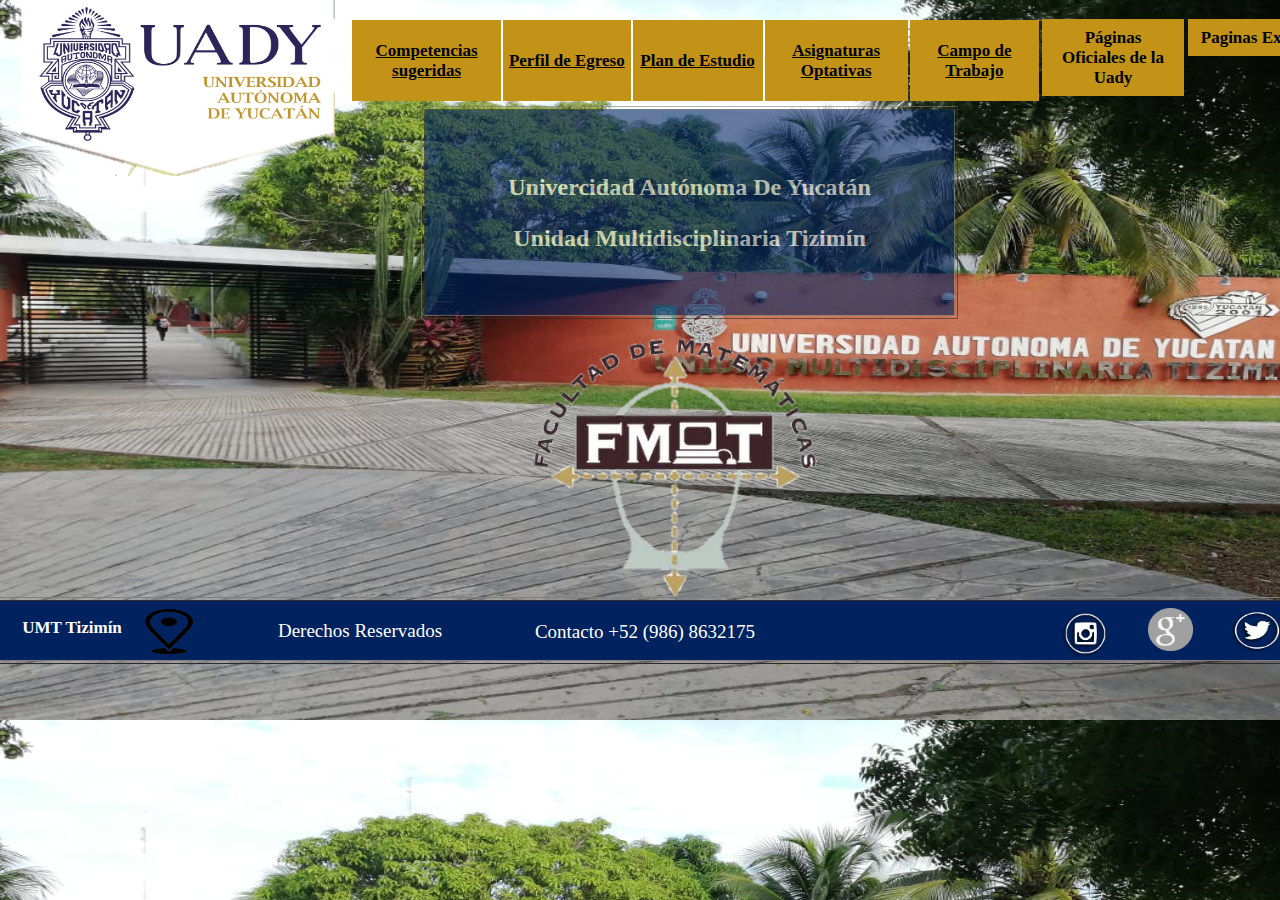
<file: Proyecto_Pagina_Web_UADY_LIS/Index.html>
﻿<!DOCTYPE html PUBLIC "-//W3C//DTD XHTML 1.0 Transitional//EN" "http://www.w3.org/TR/xhtml1/DTD/xhtml1-transitional.dtd">
<html xmlns="http://www.w3.org/1999/xhtml">
<head> 
<meta charset="utf-8"  />   
<link rel="shortcut icon" href="Imagenes de la UADY/ONG.png" 
<meta http-equiv="Content-Type" content="text/html; charset=utf-8" />
<title>Licenciatura en Ingenieria de Software </title>
<style type="text/css">
#apDiv1 {
	position: absolute;
	width: 825px;
	height: 66px;
	z-index: 1;
	left: 265px;
	top: 56px;
}
#apDiv2 {
	position: absolute;
	width: 821px;
	height: 54px;
	z-index: 1;
	left: 9px;
	top: -152px;
}
#apDiv3 {
	position: absolute;
	width: 1375px;
	height: 53px;
	z-index: 1;
	left: -9px;
	top: 597px;
}
#apDiv5 {
	position: absolute;
	width: 283px;
	height: 136px;
	z-index: 3;
	left: 38px;
	top: 7px;
}
body,td,th {
	font-size: 17px;
	font-family: "Lucida Bright";
	color: #FFF;
}
#apDiv6 {
	position: absolute;
	width: 47px;
	height: 48px;
	z-index: 4;
	left: 1062px;
	top: 610px;
}
#apDiv7 {
	position: absolute;
	width: 47px;
	height: 48px;
	z-index: 5;
	left: 1310px;
	top: 609px;
}
#apDiv8 {
	position: absolute;
	width: 50px;
	height: 45px;
	z-index: 6;
	left: 1231px;
	top: 609px;
}
#apDiv9 {
	position: absolute;
	width: 52px;
	height: 56px;
	z-index: 7;
	left: 1144px;
	top: 608px;
}
#apDiv10 {
	position: absolute;
	width: 291px;
	height: 28px;
	z-index: 8;
	left: 442px;
	top: 609px;
}
#apDiv4 {
	position: absolute;
	width: 698px;
	height: 85px;
	z-index: 2;
	left: 350px;
	top: 18px;
}
#apDiv10 {
	color: #FFF;
}
#apDiv10 div {
	font-size: 20px;
	font-family: "Lucida Bright";
}
#apDiv11 {
	position: absolute;
	width: 224px;
	height: 26px;
	z-index: 9;
	left: -271px;
	top: -1px;
}
.o {
	text-align: center;
}
#apDiv12 {
	position: absolute;
	width: 166px;
	height: 24px;
	z-index: 9;
	left: -483px;
	top: 2px;
}
.o {
	font-size: 19px;
	font-family: "Lucida Bright";
}
.o {
	font-size: 19px;
}
#apDiv10 div #apDiv12 {
	font-size: 19px;
	font-family: "Lucida Bright";
}
#apDiv13 {
	position: absolute;
	width: 147px;
	height: 26px;
	z-index: 8;
	left: 4px;
	top: 416px;
	font-size: 19px;
	font-family: "Lucida Bright";
	color: #FFF;
	text-align: center;
}
#apDiv14 {
	position: absolute;
	width: 200px;
	height: 32px;
	z-index: 9;
	left: 260px;
	top: 620px;
	font-size: 19px;
	color: #FFF;
	font-family: "Lucida Bright";
}
#apDiv15 {
	position: absolute;
	width: 290px;
	height: 30px;
	z-index: 10;
	left: 500px;
	top: 621px;
	font-family: "Lucida Bright";
	font-size: 19px;
	color: #FFF;
}
body {
	background-image: url(Imagenes%20de%20la%20UADY/fondoprincipal.jpeg);
	background-size: 1400px 720px;
	text-align: center;	 
	
}
#apDiv16 {
	position: absolute;
	width: 313px;
	height: 115px;
	z-index: 1;
	left: 21px;
	top: -10px;
}
#apDiv17 {
	position: absolute;
	width: 142px;
	height: 79px;
	z-index: 11;
	left: 1042px;
	top: 19px;
}
.Cuadrocentral {
}
</style>
<link href="SpryAssets/SpryMenuBarHorizontal.css" rel="stylesheet" type="text/css" />
<style type="text/css">
#apDiv18 {
	position: absolute;
	width: 200px;
	height: 115px;
	z-index: 12;
	left: 1187px;
	top: 18px;
}
#apDiv19 {
	position: absolute;
	width: 162px;
	height: 43px;
	z-index: 12;
	left: 1188px;
	top: 19px;
}
#apDiv20 {
	position: absolute;
	width: 61px;
	height: 50px;
	z-index: 1;
	left: 174px;
	top: 196px;
}
#apDiv21 {
	position: absolute;
	width: 45px;
	height: 45px;
	z-index: 13;
	left: 145px;
	top: 609px;
}
#apDiv4 table tr th a {
	color: #000;
	font-family: "Lucida Bright";
}
#apDiv22 {
	position: absolute;
	width: 124px;
	height: 27px;
	z-index: 14;
	left: 10px;
	top: 618px;
	font-family: "Lucida Bright";
	font-weight: bold;
	color: #FFF;
}
#apDiv23 {
	position: absolute;
	width: 639px;
	height: 244px;
	z-index: 15;
	left: 421px;
	top: 106px;
	opacity: .60;
	filter: alpha(opacity=60);
}
#apDiv23 table {
	color: #000000;
}
#apDiv23 table tr th {
	font-size: 24px;
	color: #FFF;
}
#apDiv24 {
	position: absolute;
	width: 272px;
	height: 176px;
	z-index: 16;
	left: 188px;
	top: 233px;
	opacity: .500;
}
#apDiv25 {
	position: absolute;
	width: 200px;
	height: 115px;
	z-index: 16;
	left: 523px;
	top: 332px;
}
#apDiv26 {
	position: absolute;
	width: 200px;
	height: 115px;
	z-index: 17;
	left: 121px;
	top: 227px;
}
</style>
<script src="SpryAssets/SpryMenuBar.js" type="text/javascript"></script>
</head>

<body>
<div id="apDiv16"><img src="Imagenes de la UADY/fonfdo del logo.png" width="314" height="186" alt="Fondologouady" /></div>
<div id="apDiv3">
  <center> <table width="1374" height="63" border="1">
    <tr>
      <th width="1005" height="57" bgcolor="#00235f" scope="col">&nbsp;</th>
    </tr>
  </table>
</div>
<div id="apDiv4">
  <table width="691" height="83" border="0">
    <tr>
      <th width="179" height="79" bgcolor="#C39317" scope="col"><a href="Conpetencias Sujeridas.html">Competencias sugeridas</a></th>
      <th width="179" bgcolor="#C39317" scope="col"><a href="Conpetencias Sujeridas.html">Perfil de Egreso</a></th>
      <th width="179" bgcolor="#C39317" scope="col"><a href="Plan de Estudio2.html">Plan de Estudio</a></th>
      <th width="179" bgcolor="#C39317" scope="col"><a href="Asignaturas Optativas.html">Asignaturas Optativas</a></th>
      <th width="176" bgcolor="#C39317" scope="col"><a href="Campo de Trabajo.html">Campo de Trabajo</a></th>
    </tr>
  </table>
</div>
<div id="apDiv5"><img src="Imagenes de la UADY/4026-1803188466.png" width="282" height="134" alt="logo" /></div>

<div id="apDiv6">  <a href="https://www.instagram.com/safmatuady/" title="¡Siguenos en Instagram!"   ><img src="Imagenes de la UADY/instagram-png-blanco-5.png" width="47" height="47" alt="LOGOINSTA" />  </a></div>

<div id="apDiv7"><a href=" https://www.facebook.com/uadytizimin/" title="¡Siguenos en Facebook!"><img src="Imagenes de la UADY/logoFacebookblanco.png" width="48" height="48" alt="LOGOFB" /></a></div>

<div id="apDiv8"><a href="https://twitter.com/uady_mx?lang=es" title="¡Siguenos en Twitter!"><img src="Imagenes de la UADY/twitterBlanco.png" width="52" height="43" alt="LOGOTW" /></a></div>
<div id="apDiv9"><img src="Imagenes de la UADY/icogoogle.png" width="45" height="43" alt="LOGOGOOGLEMAS" /></div>

<div id="apDiv14">Derechos Reservados </div>

<div id="apDiv15">Contacto +52 (986) 8632175</div>

<div id="apDiv17">
  <ul id="MenuBar1" class="MenuBarHorizontal">
    <li><a class="MenuBarItemSubmenu" href="#">Páginas Oficiales de la Uady</a>
      <ul>
        <li><a href="http://www.matematicas.uady.mx/">Facultad de Matematicas </a></li>
        <li><a href="http://www.uady.mx/">Pagina Web Oficial </a></li>
        <li><a href="http://www.tizimin.uady.mx/">UMT Tizimin </a></li>
      </ul>
    </li>
</ul>
</div>
<div id="apDiv19">
  <ul id="MenuBar2" class="MenuBarHorizontal">
    <li><a class="MenuBarItemSubmenu" href="#">Paginas Extras </a>
      <ul>
        <li><a href="https://www.acm.org/">ACM</a></li>
        <li><a href="https://www.ieee.org/">IEEE</a></li>
</ul>
    </li>
</ul>
</div>
<div id="apDiv21"><a href="https://www.google.com/maps/place/UADY+-+Unidad+Multidisciplinaria+Tizimín/@21.1592576,-88.1461108,18z/data=!4m12!1m6!3m5!1s0x8f522b6c741fe2ff:0x1a4273ac58448ae1!2sUADY+-+Unidad+Multidisciplinaria+Tizimín!8m2!3d21.1591285!4d-88.1434946!3m4!1s0x8f522b6c741fe2ff:0x1a4273ac58448ae1!8m2!3d21.1591285!4d-88.1434946" title="¡Ven y Visitanos!"><img src="Imagenes de la UADY/GPS.png" width="48" height="45" alt="GPS" /></a></div>
<div id="apDiv22">UMT Tizimín</div>
<div id="apDiv23">
<table width="537" height="209" border="1" >
    <tr bgcolor="#3241AB">
      <th height="203" bgcolor="#00235F"  scope="col"><p>Univercidad Autónoma De Yucatán</p>
      <p>Unidad Multidisciplinaria Tizimín </p></th>
    </tr>
  </table>
</div>
<div id="apDiv25"><img src="Imagenes de la UADY/logofmat.png" width="301" height="270" alt="lol" /></div>
<div id="apDiv26"></div>
<script type="text/javascript">
var MenuBar1 = new Spry.Widget.MenuBar("MenuBar1", {imgDown:"SpryAssets/SpryMenuBarDownHover.gif", imgRight:"SpryAssets/SpryMenuBarRightHover.gif"});
var MenuBar2 = new Spry.Widget.MenuBar("MenuBar2", {imgDown:"SpryAssets/SpryMenuBarDownHover.gif", imgRight:"SpryAssets/SpryMenuBarRightHover.gif"});
</script>
</body>
</html>
</file>
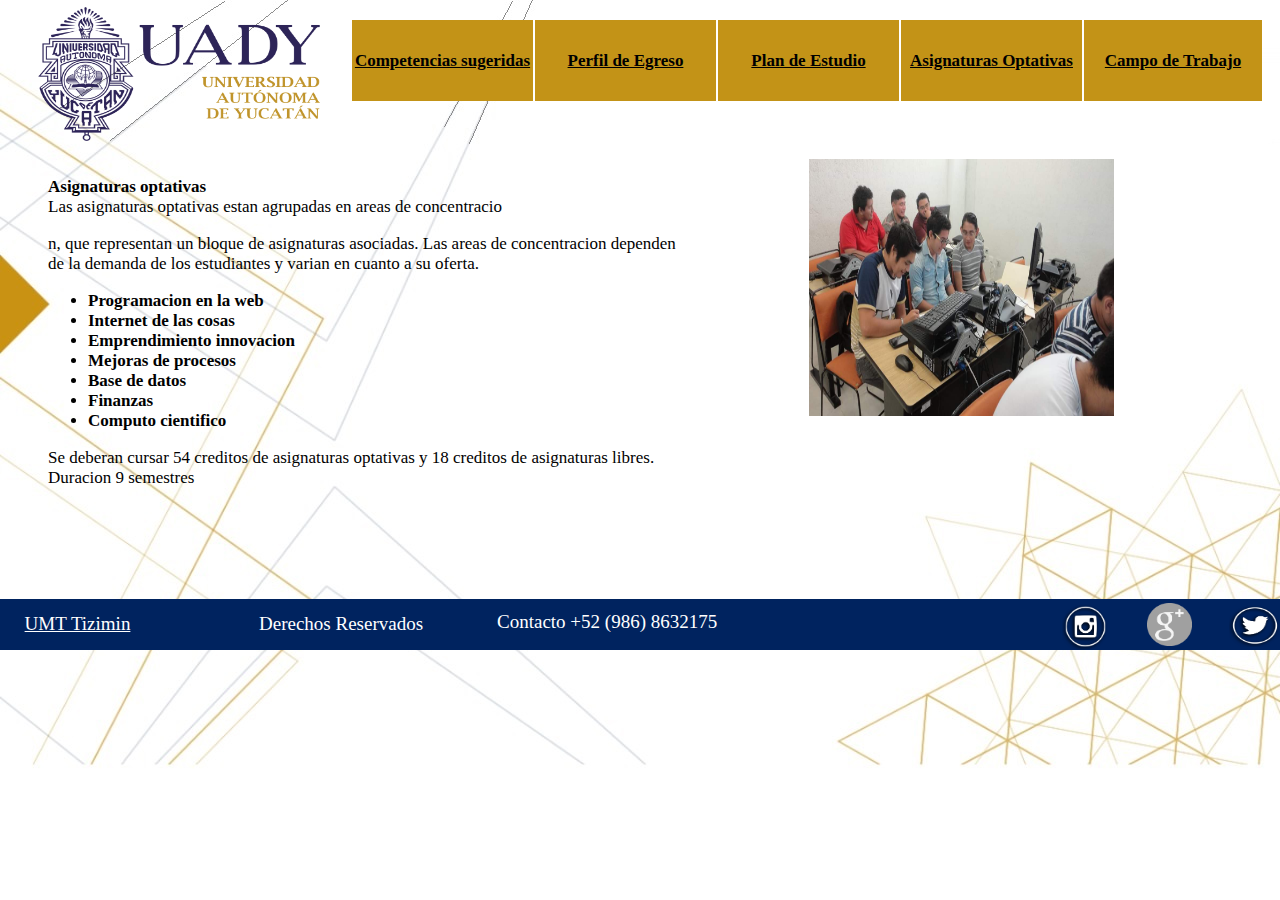
<file: Proyecto_Pagina_Web_UADY_LIS/Asignaturas Optativas.html>
<!DOCTYPE html PUBLIC "-//W3C//DTD XHTML 1.0 Transitional//EN" "http://www.w3.org/TR/xhtml1/DTD/xhtml1-transitional.dtd">
<html xmlns="http://www.w3.org/1999/xhtml">
<head>
<meta charset="utf-8" /> 
<link rel="shortcut icon" href="Imagenes de la UADY/ONG.png" 
<meta http-equiv="Content-Type" content="text/html; charset=utf-8" />
<title>Asignaturas Optativas  </title>
<style type="text/css">
#apDiv1 {
	position: absolute;
	width: 825px;
	height: 66px;
	z-index: 1;
	left: 265px;
	top: 56px;
}
#apDiv2 {
	position: absolute;
	width: 821px;
	height: 54px;
	z-index: 1;
	left: 9px;
	top: -152px;
}
#apDiv3 {
	position: absolute;
	width: 1375px;
	height: 53px;
	z-index: 1;
	left: -9px;
	top: 597px;
}
#apDiv4 {
	position: absolute;
	width: 918px;
	height: 88px;
	z-index: 2;
	left: 350px;
	top: 18px;
}
#apDiv5 {
	position: absolute;
	width: 283px;
	height: 136px;
	z-index: 3;
	left: 38px;
	top: 7px;
}
body,td,th {
	font-size: 17px;
	font-family: "Lucida Bright";
	color: #000;
}
#apDiv6 {
	position: absolute;
	width: 47px;
	height: 48px;
	z-index: 4;
	left: 1062px;
	top: 603px;
}
#apDiv7 {
	position: absolute;
	width: 47px;
	height: 48px;
	z-index: 5;
	left: 1317px;
	top: 601px;
}
#apDiv8 {
	position: absolute;
	width: 50px;
	height: 45px;
	z-index: 6;
	left: 1229px;
	top: 604px;
}
#apDiv9 {
	position: absolute;
	width: 52px;
	height: 56px;
	z-index: 7;
	left: 1147px;
	top: 603px;
}
#apDiv10 {
	position: absolute;
	width: 291px;
	height: 28px;
	z-index: 8;
	left: 442px;
	top: 609px;
}
#apDiv10 {
	color: #FFF;
}
#apDiv10 div {
	font-size: 20px;
	font-family: "Lucida Bright";
}
#apDiv11 {
	position: absolute;
	width: 224px;
	height: 26px;
	z-index: 9;
	left: -271px;
	top: -1px;
}
.o {
	text-align: center;
}
#apDiv12 {
	position: absolute;
	width: 166px;
	height: 24px;
	z-index: 9;
	left: -483px;
	top: 2px;
}
.o {
	font-size: 19px;
	font-family: "Lucida Bright";
}
.o {
	font-size: 19px;
}
#apDiv10 div #apDiv12 {
	font-size: 19px;
	font-family: "Lucida Bright";
}
#apDiv13 {
	position: absolute;
	width: 147px;
	height: 26px;
	z-index: 8;
	left: 4px;
	top: 613px;
	font-size: 19px;
	font-family: "Lucida Bright";
	color: #FFF;
	text-align: center;
}
#apDiv14 {
	position: absolute;
	width: 200px;
	height: 32px;
	z-index: 9;
	left: 259px;
	top: 613px;
	font-size: 19px;
	color: #FFF;
	font-family: "Lucida Bright";
}
#apDiv15 {
	position: absolute;
	width: 290px;
	height: 30px;
	z-index: 10;
	left: 497px;
	top: 611px;
	font-family: "Lucida Bright";
	font-size: 19px;
	color: #FFF;
}
body {
	background-image: url(Imagenes%20de%20la%20UADY/WhatsApp%20Image%202018-11-17%20at%207.44.26%20PM.jpeg);
	background-repeat: no-repeat;
}
#apDiv13 a {
	color: #FFF;
}
#apDiv4 table tr th a {
	color: #000;
}
#apDiv16 {
	position: absolute;
	width: 637px;
	height: 115px;
	z-index: 11;
	left: 40px;
	top: 152px;
}
#apDiv17 {
	position: absolute;
	width: 200px;
	height: 115px;
	z-index: 12;
}
#apDiv18 {
	position: absolute;
	width: 200px;
	height: 115px;
	z-index: 13;
	left: 761px;
	top: -1px;
}
</style>
<script type="text/javascript">
function MM_swapImgRestore() { //v3.0
  var i,x,a=document.MM_sr; for(i=0;a&&i<a.length&&(x=a[i])&&x.oSrc;i++) x.src=x.oSrc;
}
function MM_preloadImages() { //v3.0
  var d=document; if(d.images){ if(!d.MM_p) d.MM_p=new Array();
    var i,j=d.MM_p.length,a=MM_preloadImages.arguments; for(i=0; i<a.length; i++)
    if (a[i].indexOf("#")!=0){ d.MM_p[j]=new Image; d.MM_p[j++].src=a[i];}}
}

function MM_findObj(n, d) { //v4.01
  var p,i,x;  if(!d) d=document; if((p=n.indexOf("?"))>0&&parent.frames.length) {
    d=parent.frames[n.substring(p+1)].document; n=n.substring(0,p);}
  if(!(x=d[n])&&d.all) x=d.all[n]; for (i=0;!x&&i<d.forms.length;i++) x=d.forms[i][n];
  for(i=0;!x&&d.layers&&i<d.layers.length;i++) x=MM_findObj(n,d.layers[i].document);
  if(!x && d.getElementById) x=d.getElementById(n); return x;
}

function MM_swapImage() { //v3.0
  var i,j=0,x,a=MM_swapImage.arguments; document.MM_sr=new Array; for(i=0;i<(a.length-2);i+=3)
   if ((x=MM_findObj(a[i]))!=null){document.MM_sr[j++]=x; if(!x.oSrc) x.oSrc=x.src; x.src=a[i+2];}
}
</script>
</head>

<body onload="MM_preloadImages('Imagenes de la UADY/FB_IMG_1543785453322.jpg')">

<div id="apDiv17"></div>
<div id="apDiv3">
  <table width="1381" height="55" border="0">
    <tr>
      <th width="1375" bgcolor="#00235f" scope="col">&nbsp;</th>
    </tr>
  </table>
</div>
<div id="apDiv4">
  <table width="914" height="83" border="0">
    <tr>
      <th width="179" height="79" bgcolor="#C39317" scope="col"><a href="Conpetencias Sujeridas.html">Competencias sugeridas</a></th>
      <th width="179" bgcolor="#C39317" scope="col"><a href="Perfil de Egreso.html">Perfil de Egreso</a></th>
      <th width="179" bgcolor="#C39317" scope="col"><a href="Plan de Estudio2.html">Plan de Estudio</a></th>
      <th width="179" bgcolor="#C39317" scope="col"><a href="Asignaturas Optativas.html">Asignaturas Optativas</a></th>
      <th width="176" bgcolor="#C39317" scope="col"><a href="Campo de Trabajo.html">Campo de Trabajo</a></th>
    </tr>
  </table>
</div>
<div id="apDiv5"><a href="Index.html"><img src="Imagenes de la UADY/4026-1803188466.png" width="282" height="134" alt="logo" /></a></div>
<div id="apDiv6"><a href="https://www.instagram.com/safmatuady/" title="¡Siguenos en Instagram!"><img src="Imagenes de la UADY/instagram-png-blanco-5.png" width="47" height="47" alt="LOGOINSTA" /></a></div>
<div id="apDiv7"><a href=" https://www.facebook.com/uadytizimin/" title="¡Siguenos en Facebook"><img src="Imagenes de la UADY/logoFacebookblanco.png" width="48" height="48" alt="LOGOFB" /></a></div>
<div id="apDiv8"><a href="https://twitter.com/uady_mx?lang=es" title="¡Siguenos en Twitter! "><img src="Imagenes de la UADY/twitterBlanco.png" width="52" height="43" alt="LOGOTW" /></a></div>
<div id="apDiv9"><img src="Imagenes de la UADY/icogoogle.png" width="45" height="43" alt="LOGOGOOGLEMAS" /></div>
<div id="apDiv13"><a href="https://www.google.com/maps/place/UADY+-+Unidad+Multidisciplinaria+Tizim%C3%ADn/@21.1592576,-88.1461108,18z/data=!4m12!1m6!3m5!1s0x8f522b6c741fe2ff:0x1a4273ac58448ae1!2sUADY+-+Unidad+Multidisciplinaria+Tizim%C3%ADn!8m2!3d21.1591285!4d-88.1434946!3m4!1s0x8f522b6c741fe2ff:0x1a4273ac58448ae1!8m2!3d21.1591285!4d-88.1434946" color"FFFFF"  title="¡Ven y Visitanos!" target="_parent">UMT Tizimin</a></div>
<div id="apDiv14">Derechos Reservados </div>
<div id="apDiv15">Contacto +52 (986) 8632175</div>
<div id="apDiv17">
<div id="apDiv16">
  <p><strong>Asignaturas  optativas</strong><br />
    Las  asignaturas optativas estan agrupadas en areas de concentracio</p>
  <div id="apDiv18"><a href="#" onmouseout="MM_swapImgRestore()" onmouseover="MM_swapImage('Image6','','Imagenes de la UADY/FB_IMG_1543785453322.jpg',1)"><img src="Imagenes de la UADY/FB_IMG_1543785459654.jpg" width="305" height="257" id="Image6" /></a></div>
  <p>n, que  representan un bloque de asignaturas asociadas. Las areas de concentracion dependen de la demanda de los estudiantes y varian en cuanto a su oferta.</p>
  <ul>
    <li><strong>Programacion en la web </strong></li>
    <li><strong>Internet de las cosas</strong></li>
    <li><strong>Emprendimiento innovacion</strong></li>
    <li><strong>Mejoras de procesos</strong></li>
    <li><strong>Base de datos</strong></li>
    <li><strong>Finanzas</strong></li>
    <li><strong>Computo cientifico </strong></li>
  </ul>
  <p>Se deberan  cursar 54 creditos de asignaturas optativas y 18 creditos de asignaturas  libres.<br />
   Duracion 9  semestres</p>
</div>
</body>
</html>
</file>
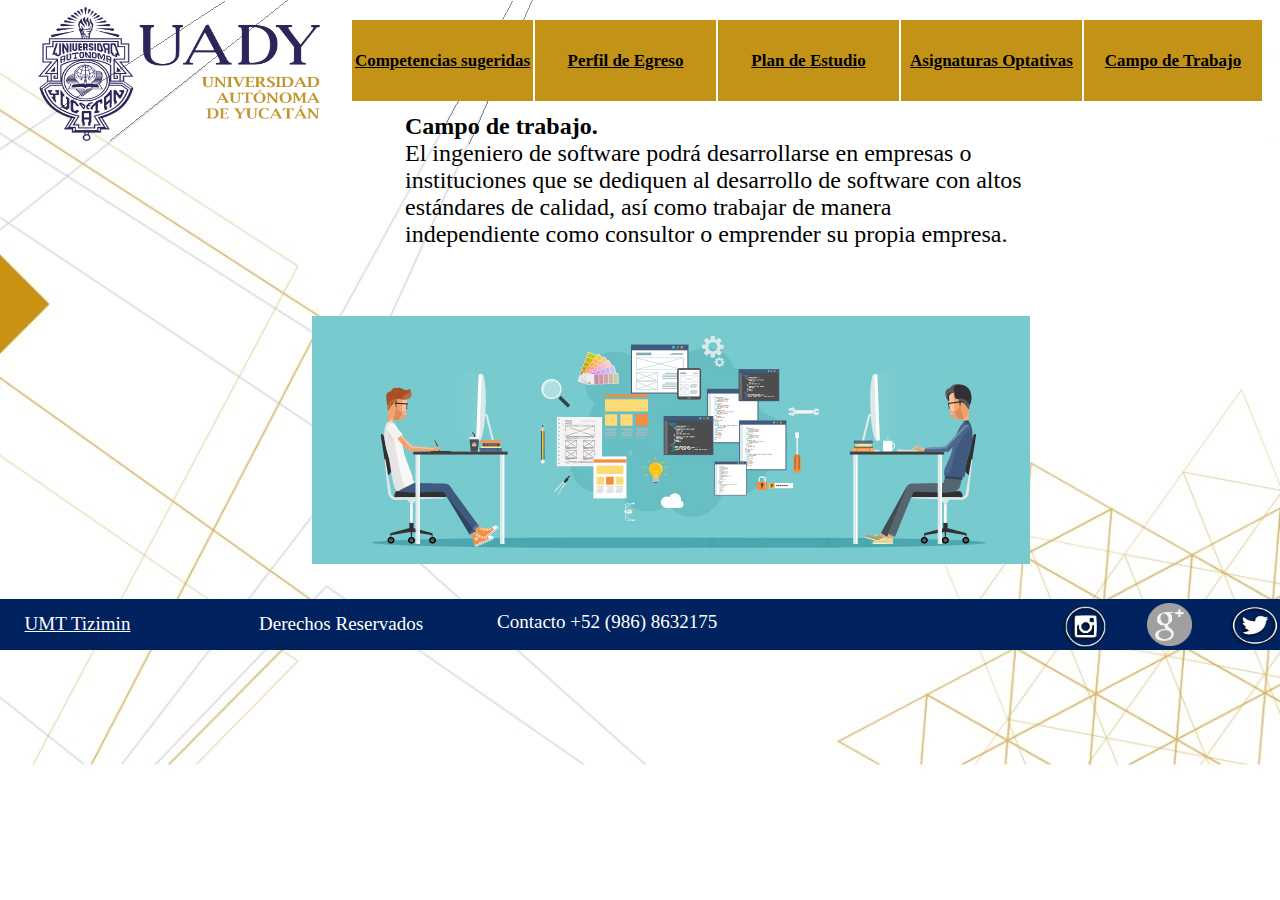
<file: Proyecto_Pagina_Web_UADY_LIS/Campo de Trabajo.html>
<!DOCTYPE html PUBLIC "-//W3C//DTD XHTML 1.0 Transitional//EN" "http://www.w3.org/TR/xhtml1/DTD/xhtml1-transitional.dtd">
<html xmlns="http://www.w3.org/1999/xhtml">
<head>
<meta charset="utf-8" /> 
<link rel="shortcut icon" href="Imagenes de la UADY/ONG.png" 
<meta http-equiv="Content-Type" content="text/html; charset=utf-8" />
<title>Campo de trabajo</title>
<style type="text/css">
#apDiv1 {
	position: absolute;
	width: 825px;
	height: 66px;
	z-index: 1;
	left: 265px;
	top: 56px;
}
#apDiv2 {
	position: absolute;
	width: 821px;
	height: 54px;
	z-index: 1;
	left: 9px;
	top: -152px;
}
#apDiv3 {
	position: absolute;
	width: 1375px;
	height: 53px;
	z-index: 1;
	left: -9px;
	top: 597px;
}
#apDiv4 {
	position: absolute;
	width: 918px;
	height: 88px;
	z-index: 2;
	left: 350px;
	top: 18px;
}
#apDiv5 {
	position: absolute;
	width: 283px;
	height: 136px;
	z-index: 3;
	left: 38px;
	top: 7px;
}
body,td,th {
	font-size: 17px;
	font-family: "Lucida Bright";
	color: #000;
}
#apDiv6 {
	position: absolute;
	width: 47px;
	height: 48px;
	z-index: 4;
	left: 1062px;
	top: 603px;
}
#apDiv7 {
	position: absolute;
	width: 47px;
	height: 48px;
	z-index: 5;
	left: 1317px;
	top: 601px;
}
#apDiv8 {
	position: absolute;
	width: 50px;
	height: 45px;
	z-index: 6;
	left: 1229px;
	top: 604px;
}
#apDiv9 {
	position: absolute;
	width: 52px;
	height: 56px;
	z-index: 7;
	left: 1147px;
	top: 603px;
}
#apDiv10 {
	position: absolute;
	width: 291px;
	height: 28px;
	z-index: 8;
	left: 442px;
	top: 609px;
}
#apDiv10 {
	color: #FFF;
}
#apDiv10 div {
	font-size: 20px;
	font-family: "Lucida Bright";
}
#apDiv11 {
	position: absolute;
	width: 224px;
	height: 26px;
	z-index: 9;
	left: -271px;
	top: -1px;
}
.o {
	text-align: center;
}
#apDiv12 {
	position: absolute;
	width: 166px;
	height: 24px;
	z-index: 9;
	left: -483px;
	top: 2px;
}
.o {
	font-size: 19px;
	font-family: "Lucida Bright";
}
.o {
	font-size: 19px;
}
#apDiv10 div #apDiv12 {
	font-size: 19px;
	font-family: "Lucida Bright";
}
#apDiv13 {
	position: absolute;
	width: 147px;
	height: 26px;
	z-index: 8;
	left: 4px;
	top: 613px;
	font-size: 19px;
	font-family: "Lucida Bright";
	color: #990;
	text-align: center;
}
#apDiv14 {
	position: absolute;
	width: 200px;
	height: 32px;
	z-index: 9;
	left: 259px;
	top: 613px;
	font-size: 19px;
	color: #FFF;
	font-family: "Lucida Bright";
}
#apDiv15 {
	position: absolute;
	width: 290px;
	height: 30px;
	z-index: 10;
	left: 497px;
	top: 611px;
	font-family: "Lucida Bright";
	font-size: 19px;
	color: #FFF;
}
body {
	background-repeat: no-repeat;
	background-image: url(Imagenes%20de%20la%20UADY/WhatsApp%20Image%202018-11-17%20at%207.44.26%20PM.jpeg);
}
#apDiv4 table tr th a {
	color: #000;
}
#apDiv16 {
	position: absolute;
	width: 758px;
	height: 115px;
	z-index: 11;
	left: 251px;
	top: 120px;
	font-size: medium;
}
#apDiv16 p strong {
	font-size: 30px;
}
#apDiv13 a {
	color: #FFF;
}
#apDiv17 {
	position: absolute;
	width: 539px;
	height: 311px;
	z-index: 12;
	left: 385px;
	top: 262px;
}
#apDiv18 {
	position: absolute;
	width: 618px;
	height: 115px;
	z-index: 11;
	left: 20px;
	top: -149px;
	font-size: 24px;
}
#apDiv19 {
	position: absolute;
	width: 200px;
	height: 115px;
	z-index: 12;
	left: -73px;
	top: 54px;
}
</style>
<script type="text/javascript">
function MM_preloadImages() { //v3.0
  var d=document; if(d.images){ if(!d.MM_p) d.MM_p=new Array();
    var i,j=d.MM_p.length,a=MM_preloadImages.arguments; for(i=0; i<a.length; i++)
    if (a[i].indexOf("#")!=0){ d.MM_p[j]=new Image; d.MM_p[j++].src=a[i];}}
}
function MM_swapImgRestore() { //v3.0
  var i,x,a=document.MM_sr; for(i=0;a&&i<a.length&&(x=a[i])&&x.oSrc;i++) x.src=x.oSrc;
}
function MM_findObj(n, d) { //v4.01
  var p,i,x;  if(!d) d=document; if((p=n.indexOf("?"))>0&&parent.frames.length) {
    d=parent.frames[n.substring(p+1)].document; n=n.substring(0,p);}
  if(!(x=d[n])&&d.all) x=d.all[n]; for (i=0;!x&&i<d.forms.length;i++) x=d.forms[i][n];
  for(i=0;!x&&d.layers&&i<d.layers.length;i++) x=MM_findObj(n,d.layers[i].document);
  if(!x && d.getElementById) x=d.getElementById(n); return x;
}

function MM_swapImage() { //v3.0
  var i,j=0,x,a=MM_swapImage.arguments; document.MM_sr=new Array; for(i=0;i<(a.length-2);i+=3)
   if ((x=MM_findObj(a[i]))!=null){document.MM_sr[j++]=x; if(!x.oSrc) x.oSrc=x.src; x.src=a[i+2];}
}
</script>
</head>

<body onload="MM_preloadImages('Imagenes de la UADY/desarrollo-web.jpg')">
<div id="apDiv3">
  <table width="1381" height="55" border="0">
    <tr>
      <th width="1375" bgcolor="#00235f" scope="col">&nbsp;</th>
    </tr>
  </table>
</div>
<div id="apDiv4">
  <table width="914" height="83" border="0">
    <tr>
      <th width="179" height="79" bgcolor="#C39317" scope="col"><a href="Conpetencias Sujeridas.html">Competencias sugeridas</a></th>
      <th width="179" bgcolor="#C39317" scope="col"><a href="Perfil de Egreso.html">Perfil de Egreso</a></th>
      <th width="179" bgcolor="#C39317" scope="col"><a href="Plan de Estudio2.html">Plan de Estudio</a></th>
      <th width="179" bgcolor="#C39317" scope="col"><a href="Asignaturas Optativas.html">Asignaturas Optativas</a></th>
      <th width="176" bgcolor="#C39317" scope="col"><a href="Campo de Trabajo.html">Campo de Trabajo</a></th>
    </tr>
  </table>
</div>
<div id="apDiv5"><a href="Index.html"><img src="Imagenes de la UADY/4026-1803188466.png" width="282" height="134" alt="logo" /></a></div>
<div id="apDiv6"><a href="https://www.instagram.com/safmatuady/" title="¡Siguenos en Instagram!"><img src="Imagenes de la UADY/instagram-png-blanco-5.png" width="47" height="47" alt="LOGOINSTA" /></a></div>
<div id="apDiv7"><a href=" https://www.facebook.com/uadytizimin/" title="¡Siguenos en Facebook"><img src="Imagenes de la UADY/logoFacebookblanco.png" width="48" height="48" alt="LOGOFB" /></a></div>
<div id="apDiv8"><a href="https://twitter.com/uady_mx?lang=es" title="¡Siguenos en Twitter! "><img src="Imagenes de la UADY/twitterBlanco.png" width="52" height="43" alt="LOGOTW" /></a></div>
<div id="apDiv9"><img src="Imagenes de la UADY/icogoogle.png" width="45" height="43" alt="LOGOGOOGLEMAS" /></div>
<div id="apDiv13"><a href="https://www.google.com/maps/place/UADY+-+Unidad+Multidisciplinaria+Tizim%C3%ADn/@21.1592576,-88.1461108,18z/data=!4m12!1m6!3m5!1s0x8f522b6c741fe2ff:0x1a4273ac58448ae1!2sUADY+-+Unidad+Multidisciplinaria+Tizim%C3%ADn!8m2!3d21.1591285!4d-88.1434946!3m4!1s0x8f522b6c741fe2ff:0x1a4273ac58448ae1!8m2!3d21.1591285!4d-88.1434946" title="¡Ven y Visitanos!" target="_parent">UMT Tizimin</a></div>
<div id="apDiv14">Derechos Reservados </div>
<div id="apDiv15">Contacto +52 (986) 8632175</div>
<div id="apDiv17">
<div id="apDiv18"><strong>Campo  de trabajo.</strong><br />
El ingeniero  de software podrá desarrollarse en empresas o instituciones que se dediquen al  desarrollo de software con altos estándares de calidad, así como trabajar de  manera independiente como consultor o emprender su propia empresa.</div>
<div id="apDiv19"><a href="#" onmouseout="MM_swapImgRestore()" onmouseover="MM_swapImage('Image6','','Imagenes de la UADY/desarrollo-web.jpg',1)"><img src="Imagenes de la UADY/banner-programacion.jpg" width="718" height="248" id="Image6" /></a></div>
</body>
</html>
</file>
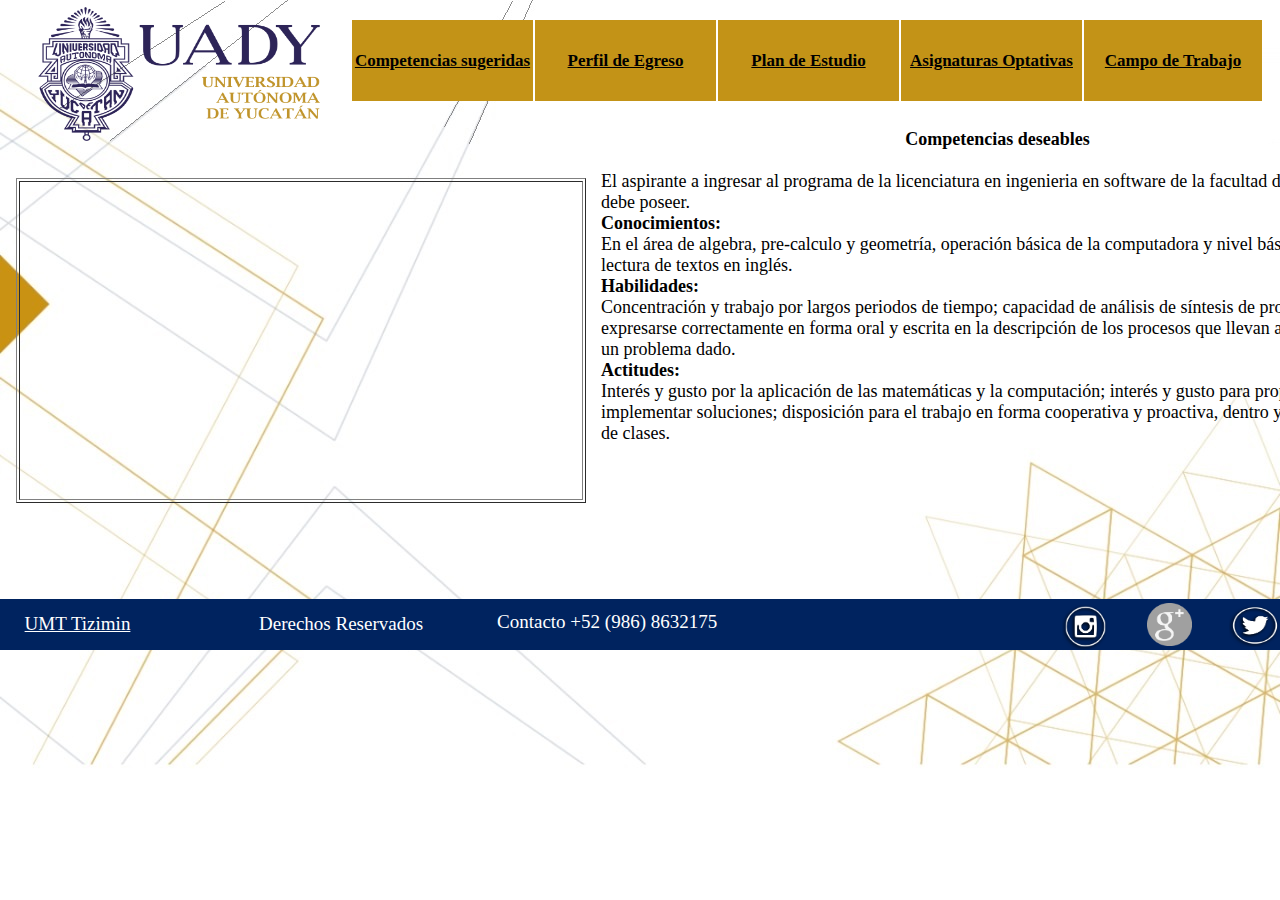
<file: Proyecto_Pagina_Web_UADY_LIS/Conpetencias Sujeridas.html>
<!DOCTYPE html PUBLIC "-//W3C//DTD XHTML 1.0 Transitional//EN" "http://www.w3.org/TR/xhtml1/DTD/xhtml1-transitional.dtd">
<html xmlns="http://www.w3.org/1999/xhtml">
<head>
<meta  charset="utf-8" /> 
<link rel="shortcut icon" href="Imagenes de la UADY/ONG.png" 
<meta http-equiv="Content-Type" content="text/html; charset=utf-8" />
<title>Competencias Sujeridas  </title>
<style type="text/css">
#apDiv1 {
	position: absolute;
	width: 825px;
	height: 66px;
	z-index: 1;
	left: 265px;
	top: 56px;
}
#apDiv2 {
	position: absolute;
	width: 821px;
	height: 54px;
	z-index: 1;
	left: 9px;
	top: -152px;
}
#apDiv3 {
	position: absolute;
	width: 1375px;
	height: 53px;
	z-index: 1;
	left: -9px;
	top: 597px;
}
#apDiv4 {
	position: absolute;
	width: 918px;
	height: 88px;
	z-index: 2;
	left: 350px;
	top: 18px;
}
#apDiv5 {
	position: absolute;
	width: 283px;
	height: 136px;
	z-index: 3;
	left: 38px;
	top: 7px;
}
body,td,th {
	font-size: 17px;
	font-family: "Lucida Bright";
	color: #000;
}
#apDiv6 {
	position: absolute;
	width: 47px;
	height: 48px;
	z-index: 4;
	left: 1062px;
	top: 603px;
}
#apDiv7 {
	position: absolute;
	width: 47px;
	height: 48px;
	z-index: 5;
	left: 1317px;
	top: 601px;
}
#apDiv8 {
	position: absolute;
	width: 50px;
	height: 45px;
	z-index: 6;
	left: 1229px;
	top: 604px;
}
#apDiv9 {
	position: absolute;
	width: 52px;
	height: 56px;
	z-index: 7;
	left: 1147px;
	top: 603px;
}
#apDiv10 {
	position: absolute;
	width: 291px;
	height: 28px;
	z-index: 8;
	left: 442px;
	top: 609px;
}
#apDiv10 {
	color: #FFF;
}
#apDiv10 div {
	font-size: 20px;
	font-family: "Lucida Bright";
}
#apDiv11 {
	position: absolute;
	width: 224px;
	height: 26px;
	z-index: 9;
	left: -271px;
	top: -1px;
}
.o {
	text-align: center;
}
#apDiv12 {
	position: absolute;
	width: 166px;
	height: 24px;
	z-index: 9;
	left: -483px;
	top: 2px;
}
.o {
	font-size: 19px;
	font-family: "Lucida Bright";
}
.o {
	font-size: 19px;
}
#apDiv10 div #apDiv12 {
	font-size: 19px;
	font-family: "Lucida Bright";
}
#apDiv13 {
	position: absolute;
	width: 147px;
	height: 26px;
	z-index: 8;
	left: 4px;
	top: 613px;
	font-size: 19px;
	font-family: "Lucida Bright";
	color: #0CC;
	text-align: center;
}
#apDiv14 {
	position: absolute;
	width: 200px;
	height: 32px;
	z-index: 9;
	left: 259px;
	top: 613px;
	font-size: 19px;
	color: #FFF;
	font-family: "Lucida Bright";
}
#apDiv15 {
	position: absolute;
	width: 290px;
	height: 30px;
	z-index: 10;
	left: 497px;
	top: 611px;
	font-family: "Lucida Bright";
	font-size: 19px;
	color: #FFF;
}
body {
	background-repeat: no-repeat;
	background-image: url(Imagenes%20de%20la%20UADY/WhatsApp%20Image%202018-11-17%20at%207.44.26%20PM.jpeg);
}
#apDiv4 table tr th a {
	color: #000;
}
#apDiv16 {
	position: absolute;
	width: 793px;
	height: 115px;
	z-index: 11;
	left: 601px;
	top: 111px;
	font-size: large;
}
#apDiv16 p strong {
	font-size: xx-large;
	text-align: center;
}
#apDiv13 a {
	color: #FFF;
}
#apDiv17 {
	position: absolute;
	width: 328px;
	height: 228px;
	z-index: 12;
	left: 8px;
	top: 89px;
}
</style>
<script type="text/javascript">
function MM_preloadImages() { //v3.0
  var d=document; if(d.images){ if(!d.MM_p) d.MM_p=new Array();
    var i,j=d.MM_p.length,a=MM_preloadImages.arguments; for(i=0; i<a.length; i++)
    if (a[i].indexOf("#")!=0){ d.MM_p[j]=new Image; d.MM_p[j++].src=a[i];}}
}
</script>
</head>

<body>
<div id="apDiv16">
  <p><strong> <center> Competencias deseables </center> </strong><br />
    El aspirante  a ingresar al programa de la licenciatura en ingenieria en software de la facultad  de matemáticas debe poseer.<br />
  <strong>Conocimientos:</strong><br />
    En el área  de algebra, pre-calculo y geometría, operación básica de la computadora y nivel  básico para la lectura de textos en inglés.<br />
  <strong>Habilidades:</strong><br />
    Concentración  y trabajo por largos periodos de tiempo; capacidad de análisis de síntesis de  problemáticas; expresarse correctamente en forma oral y escrita en la  descripción de los procesos que llevan a la solución de un problema dado.<br />
  <strong>Actitudes: </strong><br />
    Interés y  gusto por la aplicación de las matemáticas y la computación; interés y gusto  para proponer e implementar soluciones; disposición para el trabajo en forma  cooperativa y proactiva, dentro y fuera del aula de clases.</p>
</div>
<div id="apDiv3">
  <table width="1381" height="55" border="0">
    <tr>
      <th width="1375" bgcolor="#00235f" scope="col">&nbsp;</th>
    </tr>
  </table>
</div>
<div id="apDiv4">
  <table width="914" height="83" border="0">
    <tr>
      <th width="179" height="79" bgcolor="#C39317" scope="col"><a href="Conpetencias Sujeridas.html">Competencias sugeridas</a></th>
      <th width="179" bgcolor="#C39317" scope="col"><a href="Perfil de Egreso.html">Perfil de Egreso</a></th>
      <th width="179" bgcolor="#C39317" scope="col"><a href="Plan de Estudio2.html">Plan de Estudio</a></th>
      <th width="179" bgcolor="#C39317" scope="col"><a href="Asignaturas Optativas.html">Asignaturas Optativas</a></th>
      <th width="176" bgcolor="#C39317" scope="col"><a href="Campo de Trabajo.html">Campo de Trabajo</a></th>
    </tr>
  </table>
  </div> 
<div id="apDiv5"><a href="Index.html"><img src="Imagenes de la UADY/4026-1803188466.png" width="282" height="134" alt="logo" /></a></div>
<div id="apDiv6"><a href="https://www.instagram.com/safmatuady/" title="¡Siguenos en Instagram!"><img src="Imagenes de la UADY/instagram-png-blanco-5.png" width="47" height="47" alt="LOGOINSTA" /></a></div>
<div id="apDiv7"><a href=" https://www.facebook.com/uadytizimin/" title="¡Siguenos en Facebook"><img src="Imagenes de la UADY/logoFacebookblanco.png" width="48" height="48" alt="LOGOFB" /></a></div>
<div id="apDiv8"><a href="https://twitter.com/uady_mx?lang=es" title="¡Siguenos en Twitter! "><img src="Imagenes de la UADY/twitterBlanco.png" width="52" height="43" alt="LOGOTW" /></a></div>
<div id="apDiv9"><img src="Imagenes de la UADY/icogoogle.png" width="45" height="43" alt="LOGOGOOGLEMAS" /></div>
<div id="apDiv13"><a href="https://www.google.com/maps/place/UADY+-+Unidad+Multidisciplinaria+Tizim%C3%ADn/@21.1592576,-88.1461108,18z/data=!4m12!1m6!3m5!1s0x8f522b6c741fe2ff:0x1a4273ac58448ae1!2sUADY+-+Unidad+Multidisciplinaria+Tizim%C3%ADn!8m2!3d21.1591285!4d-88.1434946!3m4!1s0x8f522b6c741fe2ff:0x1a4273ac58448ae1!8m2!3d21.1591285!4d-88.1434946" title="¡Ven y Visitanos!" target="_parent">UMT Tizimin</a></div>
<div id="apDiv14">Derechos Reservados </div>
<div id="apDiv15">Contacto +52 (986) 8632175</div>
<div id="apDiv17">
<div id="apDiv17">
  <table width="297" height="225" border="1">
    <tr>
      <td> <iframe width="560" height="315" src="https://www.youtube.com/embed/ghyNTYDoN8E" frameborder="0" allow="accelerometer; autoplay; encrypted-media; gyroscope; picture-in-picture" allowfullscreen></iframe>   </td>
    </tr>
  </table>
</div>
</body>
</html>
</file>
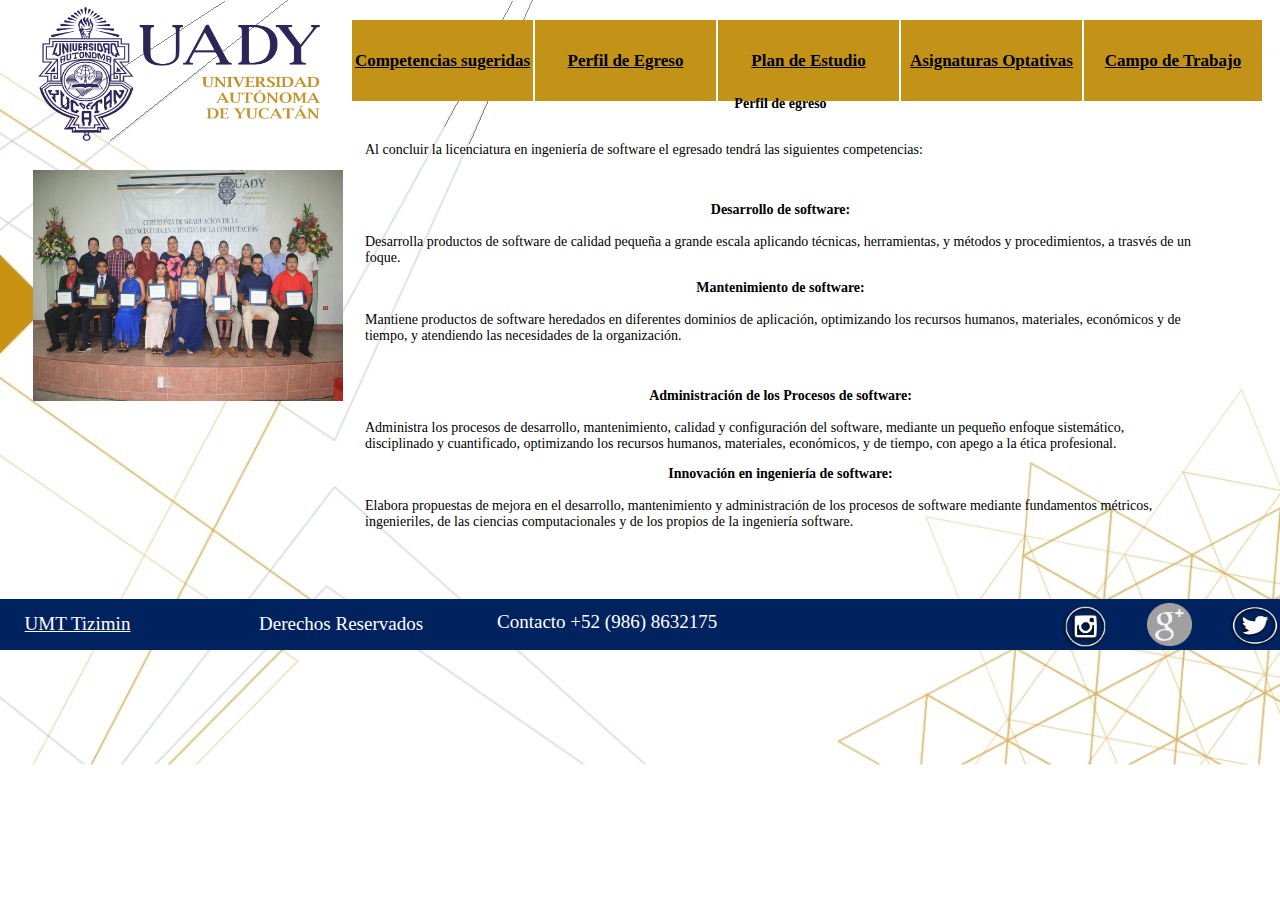
<file: Proyecto_Pagina_Web_UADY_LIS/Perfil de Egreso.html>
<!DOCTYPE html PUBLIC "-//W3C//DTD XHTML 1.0 Transitional//EN" "http://www.w3.org/TR/xhtml1/DTD/xhtml1-transitional.dtd">
<html xmlns="http://www.w3.org/1999/xhtml">
<head>
<meta charset="utf-8" /> 
<link rel="shortcut icon" href="Imagenes de la UADY/ONG.png" 
<meta http-equiv="Content-Type" content="text/html; charset=utf-8" />
<title> Perfil de egreso</title>
<style type="text/css">
#apDiv1 {
	position: absolute;
	width: 825px;
	height: 66px;
	z-index: 1;
	left: 265px;
	top: 56px;
}
#apDiv2 {
	position: absolute;
	width: 821px;
	height: 54px;
	z-index: 1;
	left: 9px;
	top: -152px;
}
#apDiv3 {
	position: absolute;
	width: 1375px;
	height: 53px;
	z-index: 1;
	left: -9px;
	top: 597px;
}
#apDiv4 {
	position: absolute;
	width: 918px;
	height: 90px;
	z-index: 2;
	left: 350px;
	top: 18px;
}
#apDiv5 {
	position: absolute;
	width: 283px;
	height: 136px;
	z-index: 3;
	left: 38px;
	top: 7px;
}
body,td,th {
	font-size: 17px;
	font-family: "Lucida Bright";
	color: #000;
}
#apDiv6 {
	position: absolute;
	width: 47px;
	height: 48px;
	z-index: 4;
	left: 1062px;
	top: 603px;
}
#apDiv7 {
	position: absolute;
	width: 47px;
	height: 48px;
	z-index: 5;
	left: 1317px;
	top: 601px;
}
#apDiv8 {
	position: absolute;
	width: 50px;
	height: 45px;
	z-index: 6;
	left: 1229px;
	top: 604px;
}
#apDiv9 {
	position: absolute;
	width: 52px;
	height: 56px;
	z-index: 7;
	left: 1147px;
	top: 603px;
}
#apDiv10 {
	position: absolute;
	width: 291px;
	height: 28px;
	z-index: 8;
	left: 442px;
	top: 609px;
}
#apDiv10 {
	color: #FFF;
}
#apDiv10 div {
	font-size: 20px;
	font-family: "Lucida Bright";
}
#apDiv11 {
	position: absolute;
	width: 224px;
	height: 26px;
	z-index: 9;
	left: -271px;
	top: -1px;
}
.o {
	text-align: center;
}
#apDiv12 {
	position: absolute;
	width: 166px;
	height: 24px;
	z-index: 9;
	left: -483px;
	top: 2px;
}
.o {
	font-size: 19px;
	font-family: "Lucida Bright";
}
.o {
	font-size: 19px;
}
#apDiv10 div #apDiv12 {
	font-size: 19px;
	font-family: "Lucida Bright";
}
#apDiv13 {
	position: absolute;
	width: 147px;
	height: 26px;
	z-index: 8;
	left: 4px;
	top: 613px;
	font-size: 19px;
	font-family: "Lucida Bright";
	color: #963;
	text-align: center;
}
#apDiv14 {
	position: absolute;
	width: 200px;
	height: 32px;
	z-index: 9;
	left: 259px;
	top: 613px;
	font-size: 19px;
	color: #FFF;
	font-family: "Lucida Bright";
}
#apDiv15 {
	position: absolute;
	width: 290px;
	height: 30px;
	z-index: 10;
	left: 497px;
	top: 611px;
	font-family: "Lucida Bright";
	font-size: 19px;
	color: #FFF;
}
body {
	background-image: url(Imagenes%20de%20la%20UADY/WhatsApp%20Image%202018-11-17%20at%207.44.26%20PM.jpeg);
	background-repeat: no-repeat;
}
#apDiv4 table tr th a {
	color: #000;
}
#apDiv16 {
	position: absolute;
	width: 795px;
	height: 115px;
	z-index: 11;
	left: 329px;
	top: 83px;
	font-size: large;
}
#apDiv13 a {
	color: #FFF;
}
#apDiv16 p strong center {
	font-size: 13px;
}
#apDiv16 p center strong {
	font-size: 12px;
}
#apDiv16 p center strong {
	font-size: 16px;
}
#apDiv16 p {
	font-size: 12px;
}
#apDiv16 p {
	font-size: 14px;
}
#apDiv16 p {
	font-size: 16px;
}
#apDiv17 {
	position: absolute;
	width: 662px;
	height: 115px;
	z-index: 11;
	left: 428px;
	top: 110px;
}
#apDiv17 p {
	font-size: 13px;
}
#apDiv17 p {
	font-size: 15px;
}
#apDiv18 {
	position: absolute;
	width: 831px;
	height: 115px;
	z-index: 11;
	left: 365px;
	top: 82px;
	font-size: 14px;
}
#apDiv19 {
	position: absolute;
	width: 309px;
	height: 242px;
	z-index: 12;
	left: 33px;
	top: 170px;
}
</style>
<script type="text/javascript">
function MM_swapImgRestore() { //v3.0
  var i,x,a=document.MM_sr; for(i=0;a&&i<a.length&&(x=a[i])&&x.oSrc;i++) x.src=x.oSrc;
}
function MM_preloadImages() { //v3.0
  var d=document; if(d.images){ if(!d.MM_p) d.MM_p=new Array();
    var i,j=d.MM_p.length,a=MM_preloadImages.arguments; for(i=0; i<a.length; i++)
    if (a[i].indexOf("#")!=0){ d.MM_p[j]=new Image; d.MM_p[j++].src=a[i];}}
}

function MM_findObj(n, d) { //v4.01
  var p,i,x;  if(!d) d=document; if((p=n.indexOf("?"))>0&&parent.frames.length) {
    d=parent.frames[n.substring(p+1)].document; n=n.substring(0,p);}
  if(!(x=d[n])&&d.all) x=d.all[n]; for (i=0;!x&&i<d.forms.length;i++) x=d.forms[i][n];
  for(i=0;!x&&d.layers&&i<d.layers.length;i++) x=MM_findObj(n,d.layers[i].document);
  if(!x && d.getElementById) x=d.getElementById(n); return x;
}

function MM_swapImage() { //v3.0
  var i,j=0,x,a=MM_swapImage.arguments; document.MM_sr=new Array; for(i=0;i<(a.length-2);i+=3)
   if ((x=MM_findObj(a[i]))!=null){document.MM_sr[j++]=x; if(!x.oSrc) x.oSrc=x.src; x.src=a[i+2];}
}
</script>
</head>

<body onload="MM_preloadImages('Imagenes de la UADY/FB_IMG_1543785247288.jpg')">
 <div id="apDiv19"><a href="#" onmouseout="MM_swapImgRestore()" onmouseover="MM_swapImage('Image6','','Imagenes de la UADY/FB_IMG_1543785247288.jpg',1)"><img src="Imagenes de la UADY/FB_IMG_1543785238680.jpg" width="310" height="231" id="Image6" /></a></div>
 <div id="apDiv18">
   <p><strong> <center> Perfil  de egreso </center> </strong></p>
   <p><br />
     Al concluir la licenciatura en ingeniería de software el  egresado tendrá las siguientes competencias: </p>
   <p><br />
     <strong> <center > Desarrollo  de software:</center></strong><br />
     Desarrolla productos de software de calidad pequeña a  grande escala aplicando técnicas, herramientas, y métodos y procedimientos, a  trasvés de un foque.<br />
     <strong> </strong></p>
   <p><strong><center> Mantenimiento  de software: </center> </strong><br />
     Mantiene productos de software heredados en diferentes  dominios de aplicación, optimizando los recursos humanos, materiales,  económicos y de tiempo, y atendiendo las necesidades de la organización.</p>
   <p><br />
     <strong> <center> Administración  de los Procesos de software:</center></strong><br />
     Administra los procesos de desarrollo, mantenimiento,  calidad y configuración del software, mediante un pequeño enfoque sistemático, disciplinado  y cuantificado, optimizando los recursos humanos, materiales, económicos, y de tiempo,  con apego a la ética profesional.</p>
   <p><strong> <center> Innovación  en ingeniería de software:</center></strong><br />
     Elabora propuestas de mejora en el desarrollo, mantenimiento  y administración de los procesos de software mediante fundamentos métricos,  ingenieriles, de las ciencias computacionales y de los propios de la ingeniería  software.</p>
 </div>

 <div id="apDiv3">
  <table width="1381" height="55" border="0">
    <tr>
      <th width="1375" bgcolor="#00235f" scope="col">&nbsp;</th>
    </tr>
  </table>
</div>
<div id="apDiv4">
  <table width="914" height="83" border="0">
    <tr>
      <th width="179" height="79" bgcolor="#C39317" scope="col"><a href="Conpetencias Sujeridas.html">Competencias sugeridas</a></th>
      <th width="179" bgcolor="#C39317" scope="col"><a href="Perfil de Egreso.html">Perfil de Egreso</a></th>
      <th width="179" bgcolor="#C39317" scope="col"><a href="Plan de Estudio2.html">Plan de Estudio</a></th>
      <th width="179" bgcolor="#C39317" scope="col"><a href="Asignaturas Optativas.html">Asignaturas Optativas</a></th>
      <th width="176" bgcolor="#C39317" scope="col"><a href="Campo de Trabajo.html">Campo de Trabajo</a></th>
    </tr>
  </table>
</div>
<div id="apDiv5"><a href="index.html "><img src="Imagenes de la UADY/4026-1803188466.png" width="282" height="134" alt="logo" /></a></div>
<div id="apDiv6"><a href="https://www.instagram.com/safmatuady/" title="¡Siguenos en Instagram!"><img src="Imagenes de la UADY/instagram-png-blanco-5.png" width="47" height="47" alt="LOGOINSTA" /></a></div>
<div id="apDiv7"><a href=" https://www.facebook.com/uadytizimin/" title="¡Siguenos en Facebook"><img src="Imagenes de la UADY/logoFacebookblanco.png" width="48" height="48" alt="LOGOFB" /></a></div>
<div id="apDiv8"><a href="https://twitter.com/uady_mx?lang=es" title="¡Siguenos en Twitter! "><img src="Imagenes de la UADY/twitterBlanco.png" width="52" height="43" alt="LOGOTW" /></a></div>
<div id="apDiv9"><img src="Imagenes de la UADY/icogoogle.png" width="45" height="43" alt="LOGOGOOGLEMAS" /></div>
<div id="apDiv13"><a href="https://www.google.com/maps/place/UADY+-+Unidad+Multidisciplinaria+Tizim%C3%ADn/@21.1592576,-88.1461108,18z/data=!4m12!1m6!3m5!1s0x8f522b6c741fe2ff:0x1a4273ac58448ae1!2sUADY+-+Unidad+Multidisciplinaria+Tizim%C3%ADn!8m2!3d21.1591285!4d-88.1434946!3m4!1s0x8f522b6c741fe2ff:0x1a4273ac58448ae1!8m2!3d21.1591285!4d-88.1434946" title="¡Ven y Visitanos!" target="_parent">UMT Tizimin</a></div>
<div id="apDiv14">Derechos Reservados </div>
<div id="apDiv15">Contacto +52 (986) 8632175</div>
<div id="apDiv17">
</body>
</html>
</file>
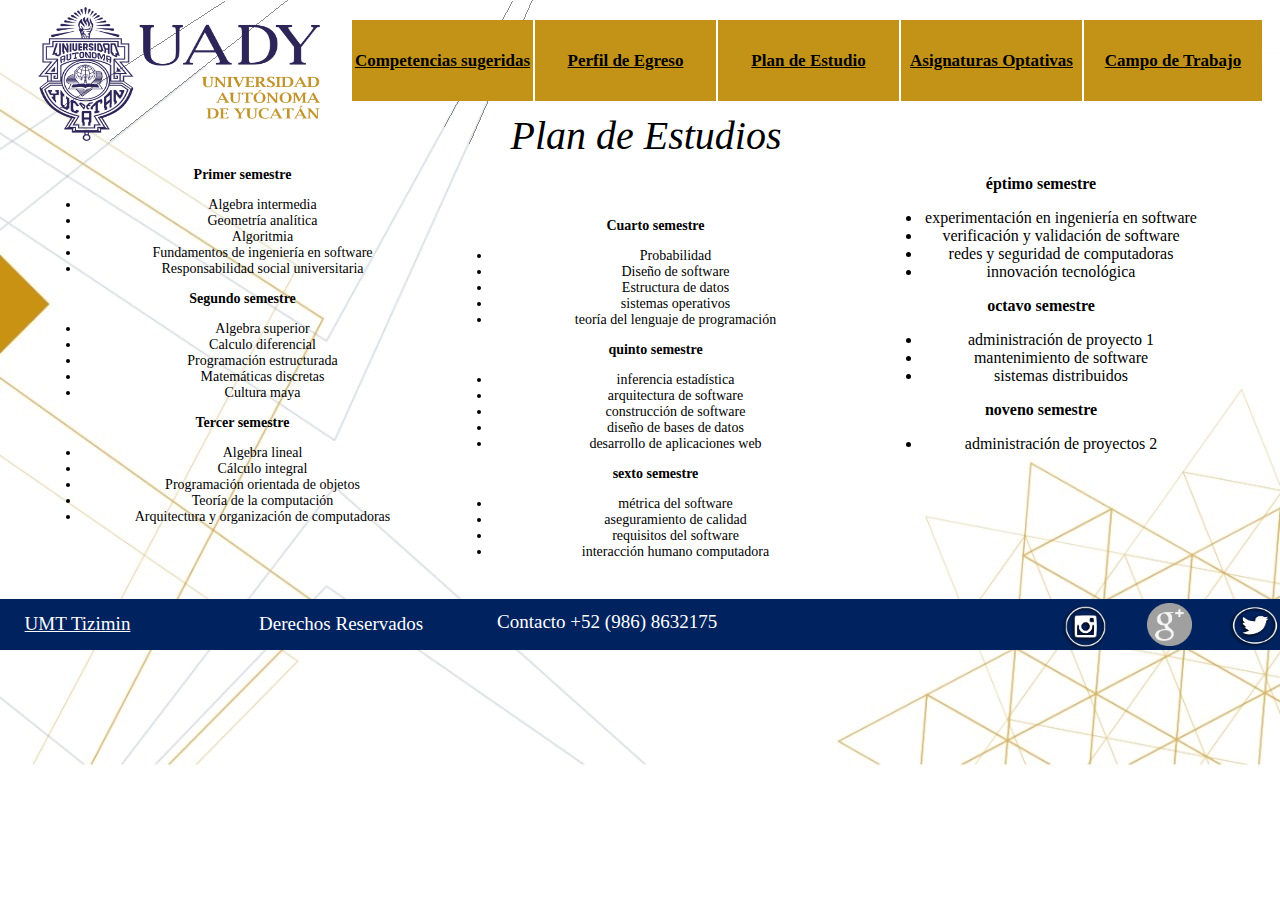
<file: Proyecto_Pagina_Web_UADY_LIS/Plan de Estudio2.html>
<!DOCTYPE html PUBLIC "-//W3C//DTD XHTML 1.0 Transitional//EN" "http://www.w3.org/TR/xhtml1/DTD/xhtml1-transitional.dtd">
<html xmlns="http://www.w3.org/1999/xhtml">
<head>
<meta charset="utf-8" /> 
<link rel="shortcut icon" href="Imagenes de la UADY/ONG.png" 
<meta http-equiv="Content-Type" content="text/html; charset=utf-8" />
<title>Plan de estudio</title>
<style type="text/css">
#apDiv1 {
	position: absolute;
	width: 825px;
	height: 66px;
	z-index: 1;
	left: 265px;
	top: 56px;
}
#apDiv2 {
	position: absolute;
	width: 821px;
	height: 54px;
	z-index: 1;
	left: 9px;
	top: -152px;
}
#apDiv3 {
	position: absolute;
	width: 1375px;
	height: 53px;
	z-index: 1;
	left: -9px;
	top: 597px;
}
#apDiv4 {
	position: absolute;
	width: 918px;
	height: 88px;
	z-index: 2;
	left: 350px;
	top: 18px;
}
#apDiv5 {
	position: absolute;
	width: 283px;
	height: 136px;
	z-index: 3;
	left: 38px;
	top: 7px;
}
body,td,th {
	font-size: 17px;
	font-family: "Lucida Bright";
	color: #000;
}
#apDiv6 {
	position: absolute;
	width: 47px;
	height: 48px;
	z-index: 4;
	left: 1062px;
	top: 603px;
}
#apDiv7 {
	position: absolute;
	width: 47px;
	height: 48px;
	z-index: 5;
	left: 1317px;
	top: 601px;
}
#apDiv8 {
	position: absolute;
	width: 50px;
	height: 45px;
	z-index: 6;
	left: 1229px;
	top: 604px;
}
#apDiv9 {
	position: absolute;
	width: 52px;
	height: 56px;
	z-index: 7;
	left: 1147px;
	top: 603px;
}
#apDiv10 {
	position: absolute;
	width: 291px;
	height: 28px;
	z-index: 8;
	left: 442px;
	top: 609px;
}
#apDiv10 {
	color: #FFF;
}
#apDiv10 div {
	font-size: 20px;
	font-family: "Lucida Bright";
}
#apDiv11 {
	position: absolute;
	width: 224px;
	height: 26px;
	z-index: 9;
	left: -271px;
	top: -1px;
}
.o {
	text-align: center;
}
#apDiv12 {
	position: absolute;
	width: 166px;
	height: 24px;
	z-index: 9;
	left: -483px;
	top: 2px;
}
.o {
	font-size: 19px;
	font-family: "Lucida Bright";
}
.o {
	font-size: 19px;
}
#apDiv10 div #apDiv12 {
	font-size: 19px;
	font-family: "Lucida Bright";
}
#apDiv13 {
	position: absolute;
	width: 147px;
	height: 26px;
	z-index: 8;
	left: 4px;
	top: 613px;
	font-size: 19px;
	font-family: "Lucida Bright";
	color: #FFF;
	text-align: center;
}
#apDiv14 {
	position: absolute;
	width: 200px;
	height: 32px;
	z-index: 9;
	left: 259px;
	top: 613px;
	font-size: 19px;
	color: #FFF;
	font-family: "Lucida Bright";
}
#apDiv15 {
	position: absolute;
	width: 290px;
	height: 30px;
	z-index: 10;
	left: 497px;
	top: 611px;
	font-family: "Lucida Bright";
	font-size: 19px;
	color: #FFF;
}
body {
	background-repeat: no-repeat;
	background-image: url(Imagenes%20de%20la%20UADY/WhatsApp%20Image%202018-11-17%20at%207.44.26%20PM.jpeg);
}
#apDiv4 table tr th a {
	color: #000;
}
#apDiv16 {
	position: absolute;
	width: 758px;
	height: 115px;
	z-index: 11;
	left: 359px;
	top: 195px;
	font-size: medium;
}
#apDiv16 p strong {
	font-size: 30px;
}
#apDiv17 {
	position: absolute;
	width: 200px;
	height: 115px;
	z-index: 11;
}
#apDiv18 {
	position: absolute;
	width: 403px;
	height: 115px;
	z-index: 12;
	left: 33px;
	top: 145px;
	font-size: 14px;
	text-align: center;
}
#apDiv19 {
	position: absolute;
	width: 407px;
	height: 115px;
	z-index: 13;
	left: 444px;
	top: 196px;
	font-size: 14px;
	text-align: center;
}
#apDiv20 {
	position: absolute;
	width: 200px;
	height: 115px;
	z-index: 14;
}
#apDiv21 {
	position: absolute;
	width: 318px;
	height: 417px;
	z-index: 1;
	left: 874px;
	top: 151px;
	font-size: 16px;
	text-align: center;
}
#apDiv20 #apDiv21 p strong {
	text-align: right;
}
#apDiv20 #apDiv21 p strong {
	text-align: right;
}
#apDiv21 {
	text-align: center;
}
#apDiv22 {
	position: absolute;
	width: 400px;
	height: 85px;
	z-index: 1;
	left: -436px;
	top: -47px;
	font-size: 40px;
	font-style: italic;
}
#apDiv13 a {
	color: #FFF;
}
</style>
</head>

<body>
<div id="apDiv3">
  <table width="1381" height="55" border="0">
    <tr>
      <th width="1375" bgcolor="#00235f" scope="col">&nbsp;</th>
    </tr>
  </table>
</div>
<div id="apDiv4">
  <table width="914" height="83" border="0">
    <tr>
      <th width="179" height="79" bgcolor="#C39317" scope="col"><a href="Conpetencias Sujeridas.html">Competencias sugeridas</a></th>
      <th width="179" bgcolor="#C39317" scope="col"><a href="Perfil de Egreso.html">Perfil de Egreso</a></th>
      <th width="179" bgcolor="#C39317" scope="col"><a href="Plan de Estudio.html">Plan de Estudio</a></th>
      <th width="179" bgcolor="#C39317" scope="col"><a href="Asignaturas Optativas.html">Asignaturas Optativas</a></th>
      <th width="176" bgcolor="#C39317" scope="col"><a href="Campo de Trabajo.html">Campo de Trabajo</a></th>
    </tr>
  </table>
</div>
<div id="apDiv5"><a href="index.html "><img src="Imagenes de la UADY/4026-1803188466.png" width="282" height="134" alt="logo" /></a></div>
<div id="apDiv6"><a href="https://www.instagram.com/safmatuady/" title="¡Siguenos en Instagram!"><img src="Imagenes de la UADY/instagram-png-blanco-5.png" width="47" height="47" alt="LOGOINSTA" /></a></div>
<div id="apDiv7"><a href=" https://www.facebook.com/uadytizimin/" title="¡Siguenos en Facebook"><img src="Imagenes de la UADY/logoFacebookblanco.png" width="48" height="48" alt="LOGOFB" /></a></div>
<div id="apDiv8"><a href="https://twitter.com/uady_mx?lang=es" title="¡Siguenos en Twitter! "><img src="Imagenes de la UADY/twitterBlanco.png" width="52" height="43" alt="LOGOTW" /></a></div>
<div id="apDiv9"><img src="Imagenes de la UADY/icogoogle.png" width="45" height="43" alt="LOGOGOOGLEMAS" /></div>
<div id="apDiv13"><a href="https://www.google.com/maps/place/UADY+-+Unidad+Multidisciplinaria+Tizim%C3%ADn/@21.1592576,-88.1461108,18z/data=!4m12!1m6!3m5!1s0x8f522b6c741fe2ff:0x1a4273ac58448ae1!2sUADY+-+Unidad+Multidisciplinaria+Tizim%C3%ADn!8m2!3d21.1591285!4d-88.1434946!3m4!1s0x8f522b6c741fe2ff:0x1a4273ac58448ae1!8m2!3d21.1591285!4d-88.1434946" title="¡Ven y Visitanos!" target="_parent">UMT Tizimin</a></div>
<div id="apDiv14">Derechos Reservados </div>
<div id="apDiv15">Contacto +52 (986) 8632175</div>
<div id="apDiv17">
<div id="apDiv18">
  <p><strong>Primer semestre</strong></p>
  <ul>
    <li>Algebra intermedia</li>
    <li>Geometría analítica</li>
    <li>Algoritmia </li>
    <li>Fundamentos de ingeniería en software</li>
    <li>Responsabilidad social universitaria</li>
  </ul>
  <p><strong>Segundo semestre</strong></p>
  <ul>
    <li>Algebra superior </li>
    <li>Calculo diferencial</li>
    <li>Programación estructurada </li>
    <li>Matemáticas discretas</li>
    <li>Cultura maya</li>
  </ul>
  <p><strong>Tercer semestre</strong></p>
  <ul>
    <li>Algebra lineal</li>
    <li>Cálculo integral</li>
    <li>Programación orientada de objetos</li>
    <li>Teoría de la computación</li>
    <li>Arquitectura y organización de computadoras</li>
  </ul>
</div>
<div id="apDiv19">
  <p><strong>Cuarto semestre </strong></p>
  <ul>
    <li>Probabilidad</li>
    <li>Diseño de software</li>
    <li>Estructura de datos</li>
    <li>sistemas operativos</li>
    <li>teoría del lenguaje de programación</li>
  </ul>
  <p><strong>quinto semestre </strong></p>
  <ul>
    <li>inferencia estadística </li>
    <li>arquitectura de software </li>
    <li>construcción de software </li>
    <li>diseño de bases de datos</li>
    <li>desarrollo de aplicaciones web</li>
  </ul>
  <p><strong>sexto semestre </strong></p>
  <ul>
    <li>métrica del software</li>
    <li>aseguramiento de calidad</li>
    <li>requisitos del software</li>
    <li>interacción humano computadora</li>
  </ul>
</div>
<div id="apDiv21">
  <p><strong>éptimo semestre</strong></p>
  <ul>
    <li>experimentación en ingeniería en software</li>
    <li>verificación y validación de software</li>
    <li>redes y seguridad de computadoras</li>
    <li>innovación tecnológica</li>
  </ul>
  <p><strong>octavo semestre</strong></p>
  <ul>
    <li>administración de proyecto 1</li>
    <li>mantenimiento de software </li>
    <li>sistemas distribuidos</li>
  </ul>
  <p><strong>noveno semestre </strong></p>
  <ul>
    <li>administración de proyectos 2</li>
  </ul>
  <div id="apDiv22">Plan de Estudios </div>
</div>
</body>
</html>
</file>
<file: Proyecto_Pagina_Web_UADY_LIS/SpryAssets/SpryMenuBarHorizontal.css>
@charset "UTF-8";

/* SpryMenuBarHorizontal.css - version 0.6 - Spry Pre-Release 1.6.1 */

/* Copyright (c) 2006. Adobe Systems Incorporated. All rights reserved. */

/*******************************************************************************

 LAYOUT INFORMATION: describes box model, positioning, z-order

 *******************************************************************************/

/* The outermost container of the Menu Bar, an auto width box with no margin or padding */
ul.MenuBarHorizontal
{
	margin: 0;
	padding: 0;
	list-style-type: none;
	font-size: 100%;
	cursor: default;
	width: auto;
}
/* Set the active Menu Bar with this class, currently setting z-index to accomodate IE rendering bug: http://therealcrisp.xs4all.nl/meuk/IE-zindexbug.html */
ul.MenuBarActive
{
	z-index: 1000;
}
/* Menu item containers, position children relative to this container and are a fixed width */
ul.MenuBarHorizontal li
{
	margin: 0;
	padding: 0;
	list-style-type: none;
	font-size: 100%;
	position: relative;
	text-align: left;
	cursor: pointer;
	float: left;
	width: 60;
	left: 160;
	top: 60;
	height: 60;
	background-color: #FF0000;
}
/* Submenus should appear below their parent (top: 0) with a higher z-index, but they are initially off the left side of the screen (-1000em) */
ul.MenuBarHorizontal ul
{
	margin: 0;
	padding: 0;
	list-style-type: none;
	font-size: 100%;
	z-index: 1020;
	cursor: default;
	width: 8.2em;
	position: absolute;
	left: -1000em;
}
/* Submenu that is showing with class designation MenuBarSubmenuVisible, we set left to auto so it comes onto the screen below its parent menu item */
ul.MenuBarHorizontal ul.MenuBarSubmenuVisible
{
	left: 3px;
}
/* Menu item containers are same fixed width as parent */
ul.MenuBarHorizontal ul li
{
	width: 8.2em;
}
/* Submenus should appear slightly overlapping to the right (95%) and up (-5%) */
ul.MenuBarHorizontal ul ul
{
	position: absolute;
	margin: -5% 0 0 95%;
}
/* Submenu that is showing with class designation MenuBarSubmenuVisible, we set left to 0 so it comes onto the screen */
ul.MenuBarHorizontal ul.MenuBarSubmenuVisible ul.MenuBarSubmenuVisible
{
	left: auto;
	top: 0;
}

/*******************************************************************************

 DESIGN INFORMATION: describes color scheme, borders, fonts

 *******************************************************************************/

/* Submenu containers have borders on all sides */
ul.MenuBarHorizontal ul
{
	border: 1px solid #CCC;
}
/* Menu items are a light gray block with padding and no text decoration */
ul.MenuBarHorizontal a
{
	display: block;
	cursor: pointer;
	background-color: #C39317;
	padding: 0.5em 0.75em;
	color: #333;
	text-decoration: none;
}
/* Menu items that have mouse over or focus have a blue background and white text */
ul.MenuBarHorizontal a:hover, ul.MenuBarHorizontal a:focus
{
	background-color: #000000;
	color: #C39317;
}
/* Menu items that are open with submenus are set to MenuBarItemHover with a blue background and white text */
ul.MenuBarHorizontal a.MenuBarItemHover, ul.MenuBarHorizontal a.MenuBarItemSubmenuHover, ul.MenuBarHorizontal a.MenuBarSubmenuVisible
{
	background-color: #C39317;
	color: #FFF;
}

/*******************************************************************************

 SUBMENU INDICATION: styles if there is a submenu under a given menu item

 *******************************************************************************/

/* Menu items that have a submenu have the class designation MenuBarItemSubmenu and are set to use a background image positioned on the far left (95%) and centered vertically (50%) */
ul.MenuBarHorizontal a.MenuBarItemSubmenu
{
	background-image: url(SpryMenuBarDown.gif);
	background-repeat: no-repeat;
	background-position: 95% 50%;
	color: #000000;
	-webkit-transition: all 0.05s;
	-moz-transition: all 0.05s;
	-ms-transition: all 0.05s;
	-o-transition: all 0.05s;
	transition: all 0.05s;
	background-attachment: fixed;
	font-size: 100%;
	font-family: "Lucida Bright";
	font-weight: bold;
	text-align: center;
}
/* Menu items that have a submenu have the class designation MenuBarItemSubmenu and are set to use a background image positioned on the far left (95%) and centered vertically (50%) */
ul.MenuBarHorizontal ul a.MenuBarItemSubmenu
{
	background-image: url(SpryMenuBarRight.gif);
	background-repeat: no-repeat;
	background-position: 95% 50%;
}
/* Menu items that are open with submenus have the class designation MenuBarItemSubmenuHover and are set to use a "hover" background image positioned on the far left (95%) and centered vertically (50%) */
ul.MenuBarHorizontal a.MenuBarItemSubmenuHover
{
	background-image: url(SpryMenuBarDownHover.gif);
	background-repeat: no-repeat;
	background-position: 95% 50%;
}
/* Menu items that are open with submenus have the class designation MenuBarItemSubmenuHover and are set to use a "hover" background image positioned on the far left (95%) and centered vertically (50%) */
ul.MenuBarHorizontal ul a.MenuBarItemSubmenuHover
{
	background-image: url(SpryMenuBarRightHover.gif);
	background-repeat: no-repeat;
	background-position: 95% 50%;
}

/*******************************************************************************

 BROWSER HACKS: the hacks below should not be changed unless you are an expert

 *******************************************************************************/

/* HACK FOR IE: to make sure the sub menus show above form controls, we underlay each submenu with an iframe */
ul.MenuBarHorizontal iframe
{
	position: absolute;
	z-index: 1010;
	filter:alpha(opacity:0.1);
}
/* HACK FOR IE: to stabilize appearance of menu items; the slash in float is to keep IE 5.0 from parsing */
@media screen, projection
{
	ul.MenuBarHorizontal li.MenuBarItemIE
	{
		display: inline;
		f\loat: left;
		background: #FFF;
	}
}
</file>
